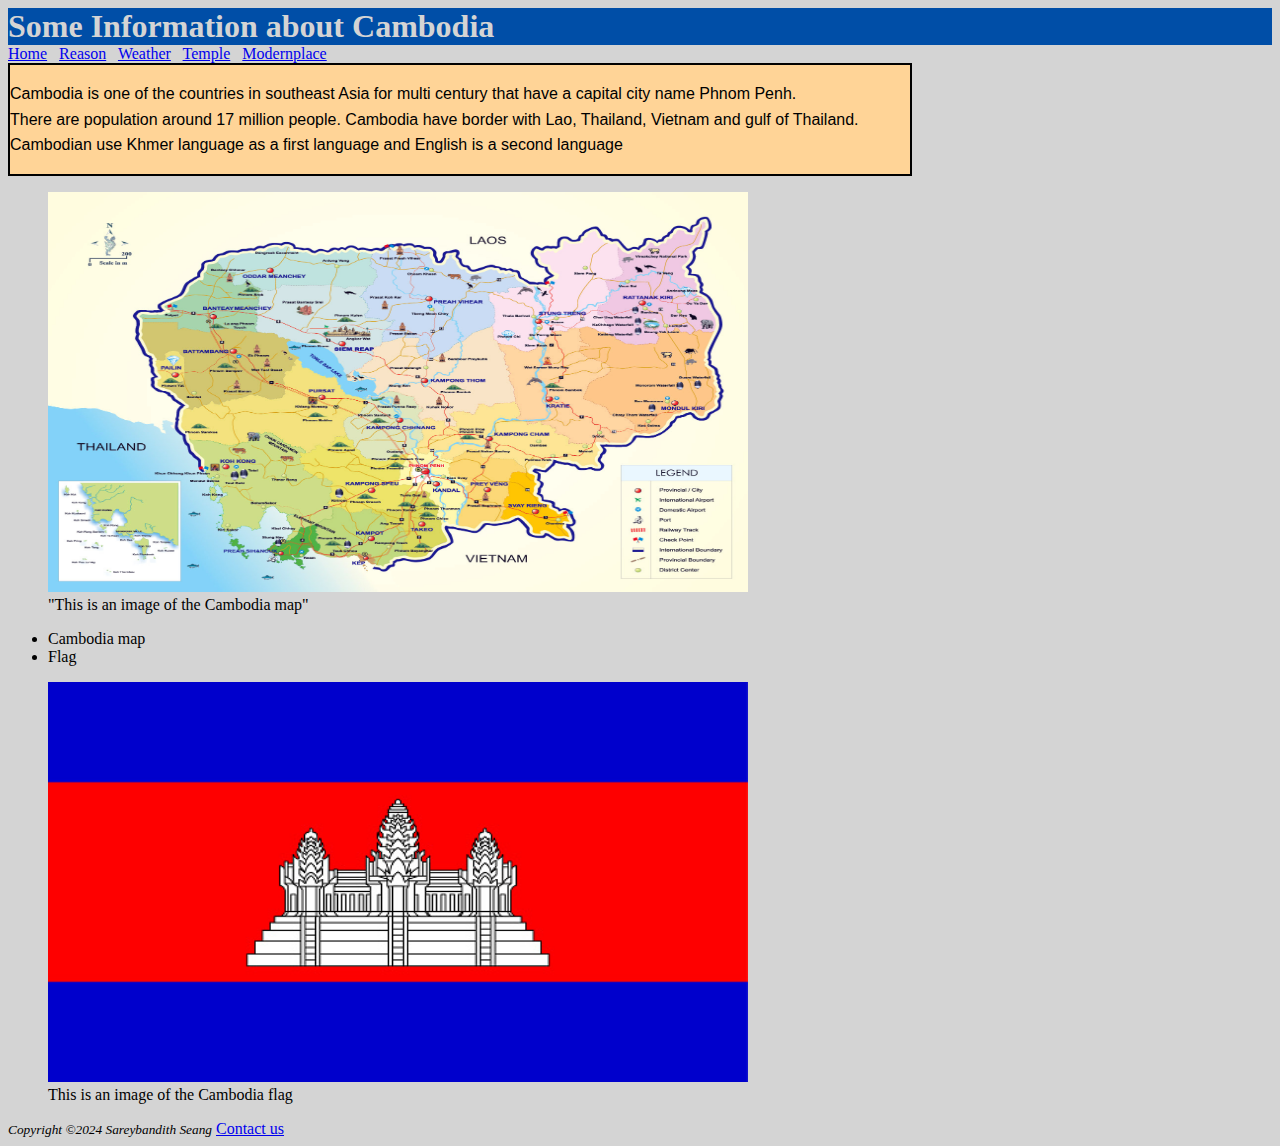
<file: index.html>
<!DOCTYPE html>
<html lang="en">
<head>
    <meta charset="UTF-8">
    <title>Cambodia Destination</title>
    <link rel="stylesheet" href="mystyle.css">
    <style>
        .box1{line-height: 1.6;
                background-color: rgb(255, 212, 151);
                color: #000000;
                border: 2px solid;
                height: auto;
                width: 900px;
                
                

        }
               
    </style>
</head>
<body>

    <h1 style="color:#d4d4d4">Some Information about Cambodia</h1>
   
        <nav>
        <a href="home.html">Home</a> &nbsp;
        <a href="reason.html">Reason</a> &nbsp;
        <a href="wheather.html">Weather</a> &nbsp;
        <a href="timple.html">Temple</a> &nbsp;
        <a href="mordenplace.html">Modernplace</a>
        </nav>
        <div>
            <div class="box1">
                <P>Cambodia is one of the countries in southeast Asia for multi century that have a capital city name <span class="cityname">Phnom Penh</span>.<br>
                There are population around 17 million people. Cambodia have border with  Lao, Thailand, Vietnam and gulf of Thailand.<br> 
                Cambodian use Khmer language as a first language and English is a second language</P>
            </div>
            <div>
                <figure>
                <img src= "image/map.jpg" alt ="Cambodia map" height="400" width="700">
                <figcaption> "This is an image of the Cambodia map"</figcaption>
                </figure>
            </div>
        <ul>
            <li>Cambodia map</li>
         
            <li>Flag</li>
        
        </ul>
        <div>
            <figure>
            <img src="image/flag.jpg" alt="Cambodia flag" height="400" width="700">
            <figcaption>This is an image of the Cambodia flag</figcaption>
            </figure>
        </div>
        </div>    
    <footer>
        <small><i>Copyright &copy;2024 Sareybandith Seang</i></small>
        <a href="mailto:u3263610@uni.canberra.edu.au"> Contact us</a>

     </footer>
     
</body>
</html>
</file>
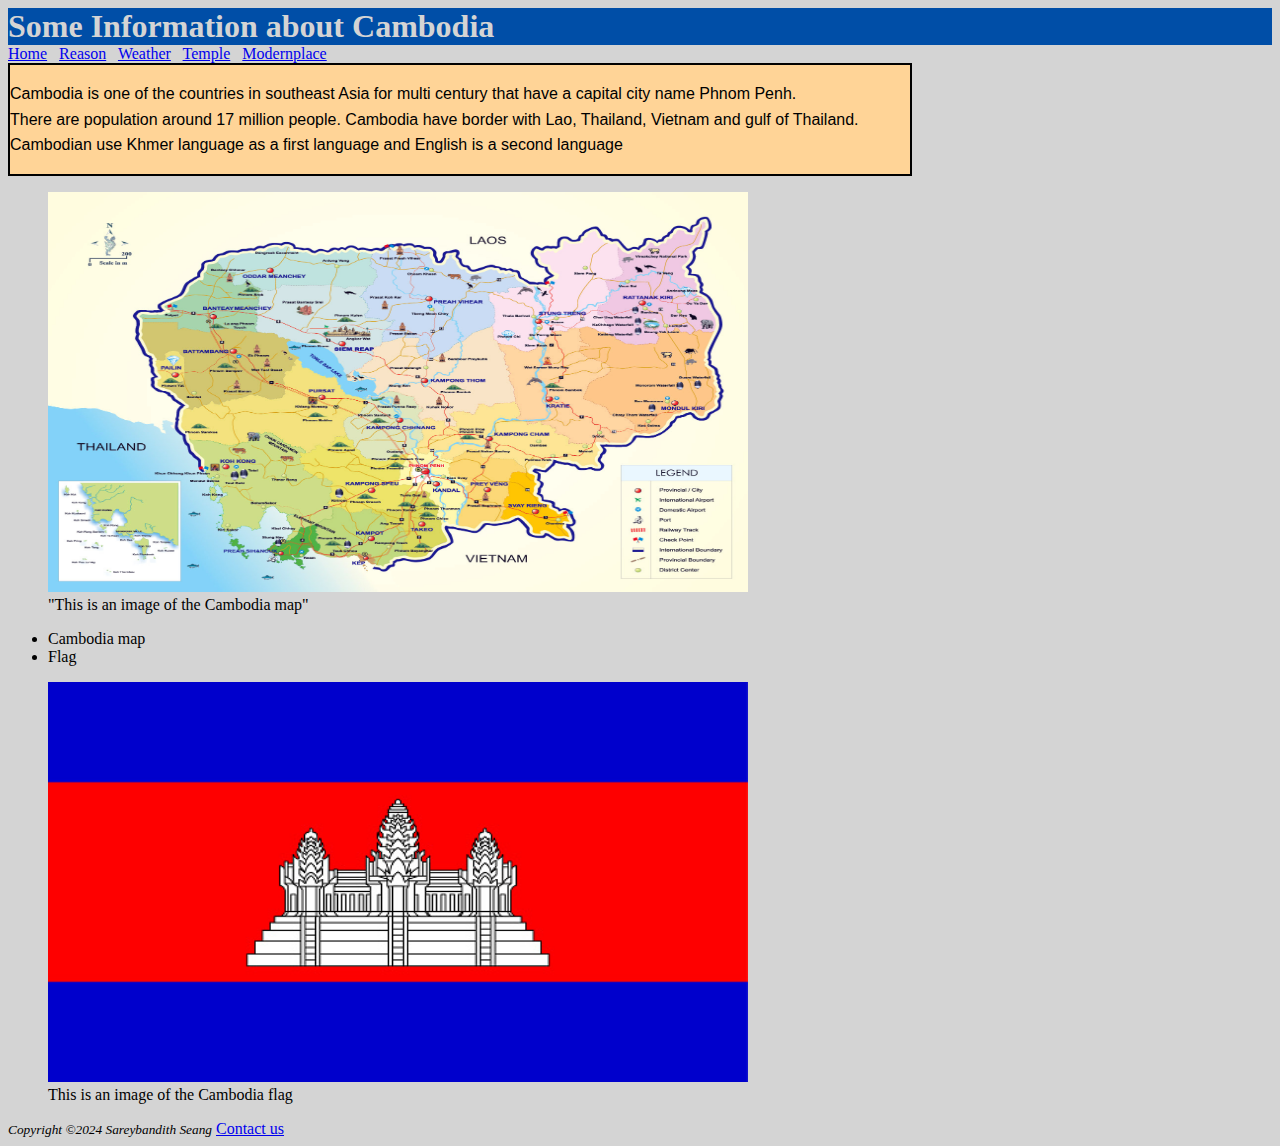
<file: home.html>
<!DOCTYPE html>
<html lang="en">
<head>
    <meta charset="UTF-8">
    <title>Cambodia Destination</title>
    <link rel="stylesheet" href="mystyle.css">
    <style>
        .box1{line-height: 1.6;
                background-color: rgb(255, 212, 151);
                color: #000000;
                border: 2px solid;
                height: auto;
                width: 900px;
                
                

        }
               
    </style>
</head>
<body>

    <h1 style="color:#d4d4d4">Some Information about Cambodia</h1>
   
        <nav>
        <a href="home.html">Home</a> &nbsp;
        <a href="reason.html">Reason</a> &nbsp;
        <a href="wheather.html">Weather</a> &nbsp;
        <a href="timple.html">Temple</a> &nbsp;
        <a href="mordenplace.html">Modernplace</a>
        </nav>
        <div>
            <div class="box1">
                <P>Cambodia is one of the countries in southeast Asia for multi century that have a capital city name <span class="cityname">Phnom Penh</span>.<br>
                There are population around 17 million people. Cambodia have border with  Lao, Thailand, Vietnam and gulf of Thailand.<br> 
                Cambodian use Khmer language as a first language and English is a second language</P>
            </div>
            <div>
                <figure>
                <img src= "image/map.jpg" alt ="Cambodia map" height="400" width="700">
                <figcaption> "This is an image of the Cambodia map"</figcaption>
                </figure>
            </div>
        <ul>
            <li>Cambodia map</li>
         
            <li>Flag</li>
        
        </ul>
        <div>
            <figure>
            <img src="image/flag.jpg" alt="Cambodia flag" height="400" width="700">
            <figcaption>This is an image of the Cambodia flag</figcaption>
            </figure>
        </div>
        </div>    
    <footer>
        <small><i>Copyright &copy;2024 Sareybandith Seang</i></small>
        <a href="mailto:u3263610@uni.canberra.edu.au"> Contact us</a>

     </footer>
     
</body>
</html>
</file>
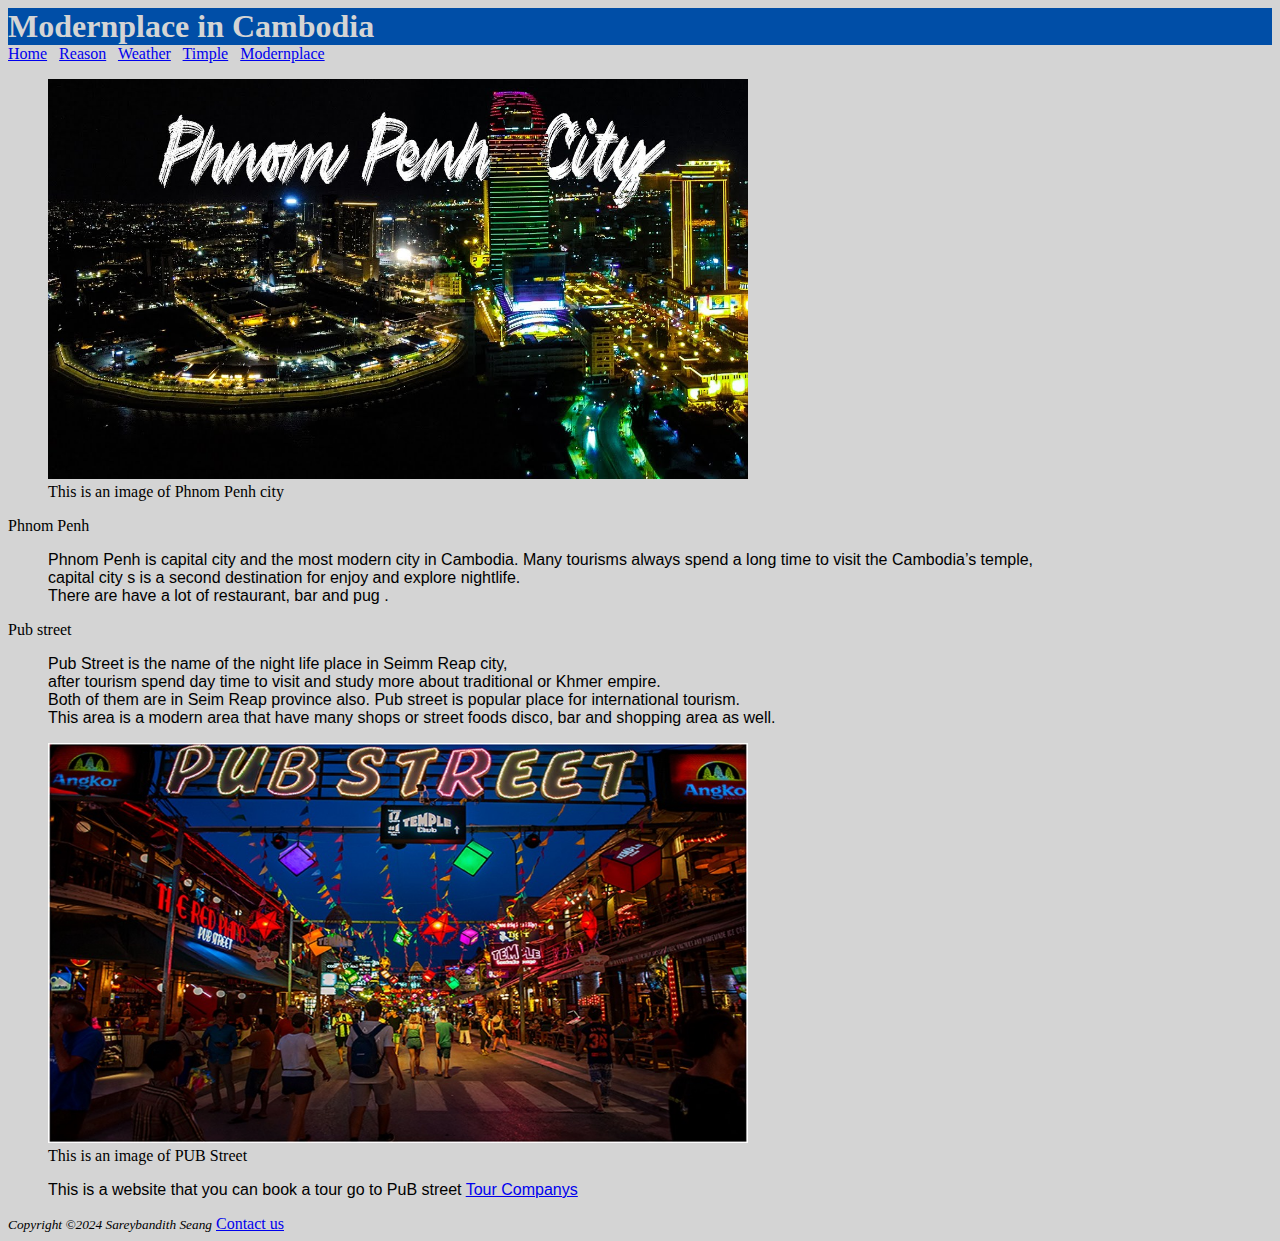
<file: mordenplace.html>
<!DOCTYPE html>
<html lang="en">
<head>
    <meta charset="UTF-8">
    <title>Cambodia Destination</title>
    <link rel="stylesheet" href="mystyle.css">
    <style>
        h2{
            color:#056487
        }
        .PP{
            margin:  auto;
            width: 100%;
        }
        .Pic1{
            height: 320px;
            width: 500px;
            
            
        }

    </style>
</head>
<body>
    <h1 style="color:#d4d4d4">Modernplace in Cambodia</h1>
    <nav>
        <a href="home.html">Home</a> &nbsp;
        <a href="reason.html">Reason</a> &nbsp;
        <a href="wheather.html">Weather</a> &nbsp;
        <a href="timple.html">Timple</a> &nbsp;
        <a href="mordenplace.html">Modernplace</a>
    </nav>
    <div>
        <figure>
            <img src="image/PhnomPenhcity.jpg" alt="City of Cambodia" height="400" width="700">
            <figcaption>This is an image of Phnom Penh city</figcaption>
        </figure>
    </div>
    <dl>        
        <dt>Phnom Penh</dt>
                <dd><p>Phnom Penh is capital city and the  most modern city in Cambodia.
                    Many tourisms always spend a long time to visit the Cambodia’s temple,<br>
                    capital city s is a second destination for enjoy and explore nightlife.<br>
                    There are have a lot of restaurant, bar and pug .</p></dd>
    
        <dt>Pub street</dt>
            <dd><P>Pub Street is the name of the night life place in Seimm Reap city,<br> 
               after tourism spend day time to visit and study more about traditional or Khmer empire.<br>
               Both of them are in Seim Reap province also. Pub street is popular place for international tourism.<br>
               This area is a modern area that have many shops or street foods disco, bar and shopping area as well. </P><dd></dd>
               
    </dl>
    
    <div>
        <figure>
            <img src="image/PUBstrret.jpg" alt="PUB Street" height="400" width="700">
            <figcaption>This is an image of PUB Street</figcaption>
        </figure>
    </div>
    
    <blockquote>
        <P>This is a website that you can book a tour go to PuB street
        <a href="www.viator.com">Tour Companys</a></P>
     </blockquote>
    <footer>  
        <small><i>Copyright &copy;2024 Sareybandith Seang</i></small>
        <a href="mailto:u3263610@uni.canberra.edu.au"> Contact us</a>
    </footer>
     
</body>
</html>
</file>
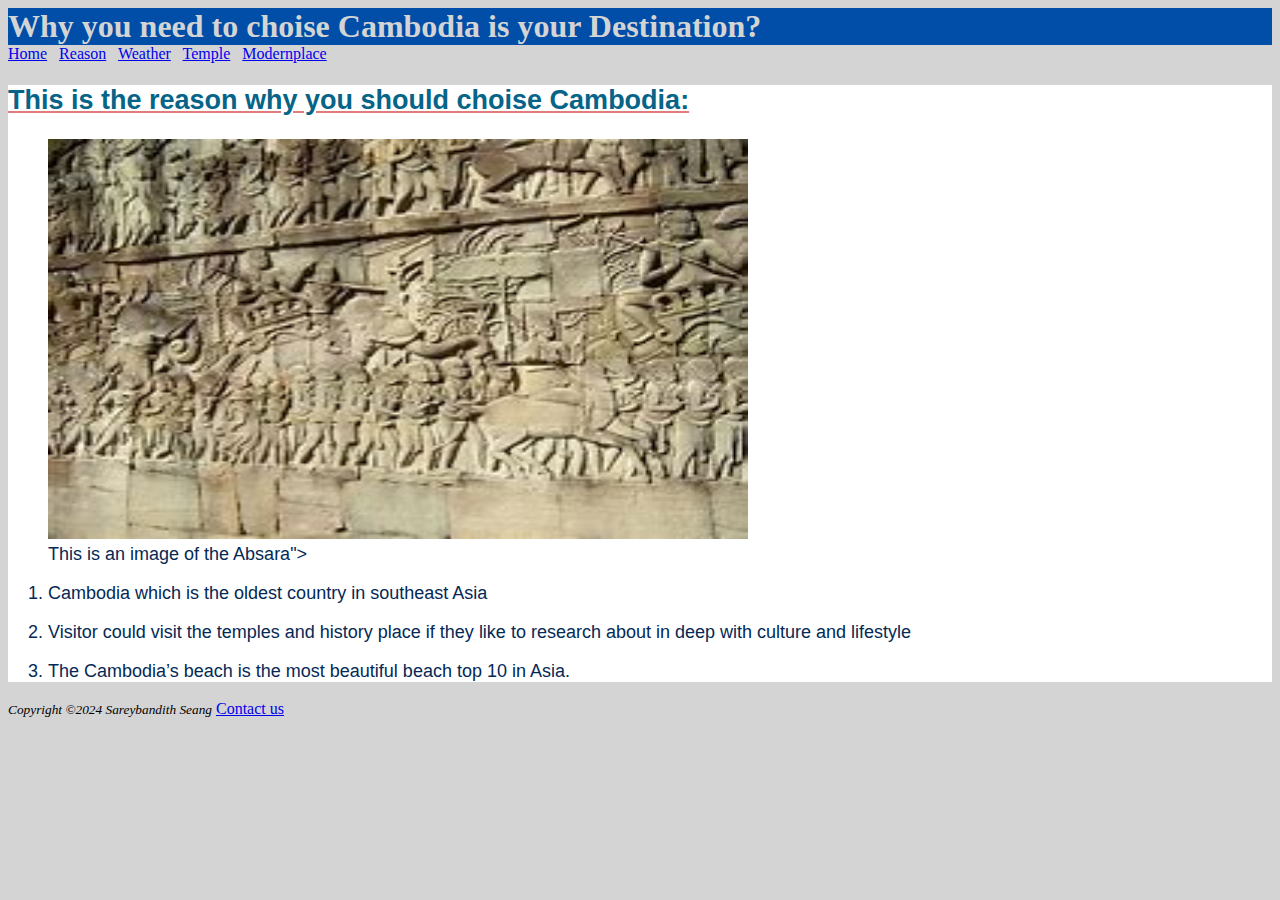
<file: reason.html>
<!DOCTYPE html>
<html lang="en">
<head>
    <meta charset="UTF-8">
    <title>Cambodia Destination</title>
    <link rel="stylesheet" href="mystyle.css">

<body>
    <h1 style="color:#d4d4d4">Why you need to choise Cambodia is your Destination?</h1>
    <nav>
        <a href="home.html">Home</a> &nbsp;
        <a href="reason.html">Reason</a> &nbsp;
        <a href="wheather.html">Weather</a> &nbsp;
        <a href="timple.html">Temple</a> &nbsp;
        <a href="mordenplace.html">Modernplace</a>
    </nav>
    <div class="reason">
    <h2>This is the reason why you should choise Cambodia:</h2>
    <figure>
        <img src= "image/absara.jpg" alt ="Absara picture" height="400" width="700">
    <figcaption> This is an image of the Absara"></figcaption>
    </figure>
        
        <div class="listreason">
            <ol>
            <li><p>Cambodia which is the oldest country in southeast Asia</p></li>
            <li><p>Visitor could visit the temples and history place if they like to research about in deep with culture and lifestyle</p></li>
            <li><p>The Cambodia’s beach is the most beautiful beach top 10 in Asia.</p></li>
            </ol>
        </div>
        
    
    
    </div>
    <footer>
            
        <small><i>Copyright &copy;2024 Sareybandith Seang</i></small>
        <a href="mailto:u3263610@uni.canberra.edu.au"> Contact us</a>
    </footer>
</body>
</html>
</file>
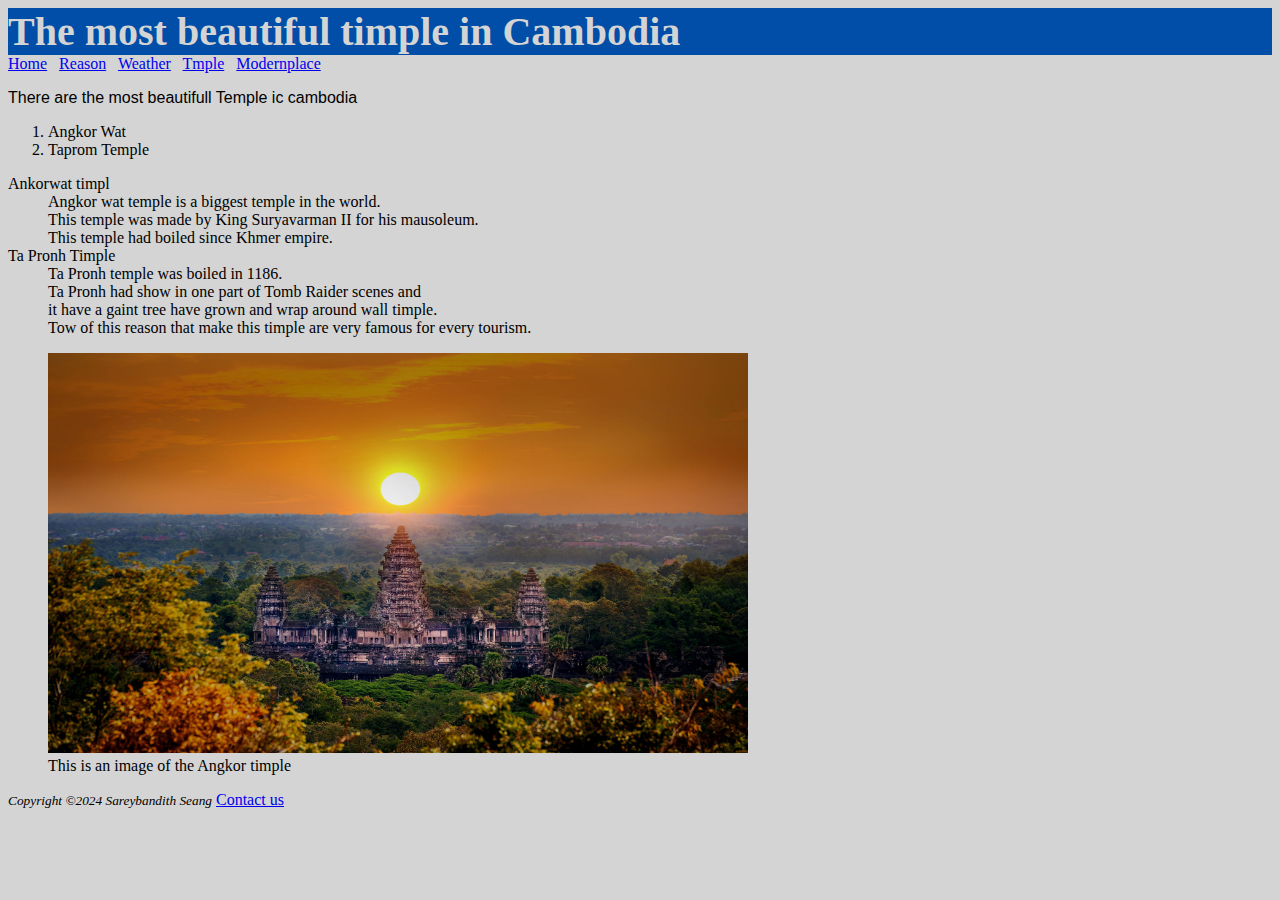
<file: timple.html>
<!DOCTYPE html>
<html lang="en">
<head>
    <meta charset="UTF-8">
    <title>Cambodia Destination</title>
    <link rel="stylesheet" href="mystyle.css">
    <style>
        h1{
            font-size: 40px;
        }
    </style>
<body>
    <h1 style="color:#d4d4d4">The most beautiful timple in Cambodia</h1>
    <nav>
        <a href="home.html">Home</a> &nbsp;
        <a href="reason.html">Reason</a> &nbsp;
        <a href="wheather.html">Weather</a> &nbsp;
        <a href="timple.html">Tmple</a> &nbsp;
        <a href="mordenplace.html">Modernplace</a>
    </nav>
   <P>There are the most beautifull Temple ic cambodia</P>
   <ol>
        <li>Angkor Wat</li>
        <li>Taprom Temple</li>
   </ol>
    <dl>
        <dt>Ankorwat timpl</dt>
        <dd>Angkor wat temple is a biggest temple in the world.<br>
            This temple was made by King Suryavarman II for his mausoleum.<br>
            This temple had boiled since Khmer empire.</dd>
            

        <dt>Ta Pronh Timple</dt>
        <dd>Ta Pronh temple was boiled in 1186.<br>
            Ta Pronh had show in one part of Tomb Raider scenes and <br>
            it have a gaint tree have grown and wrap around wall timple.<br>
            Tow of this reason that make this timple are very famous for every tourism.<dd>
    </dl>
    <figure> 
        <img src= "image/angkorwat.jpg" alt ="Angkor" height="400" width="700">
        <figcaption> This is an image of the Angkor timple</figcaption>
    </figure>
    
    <footer>  
        <small><i>Copyright &copy;2024 Sareybandith Seang</i></small>
        <a href="mailto:u3263610@uni.canberra.edu.au"> Contact us</a>
    </footer>
</body>

</html>
</file>
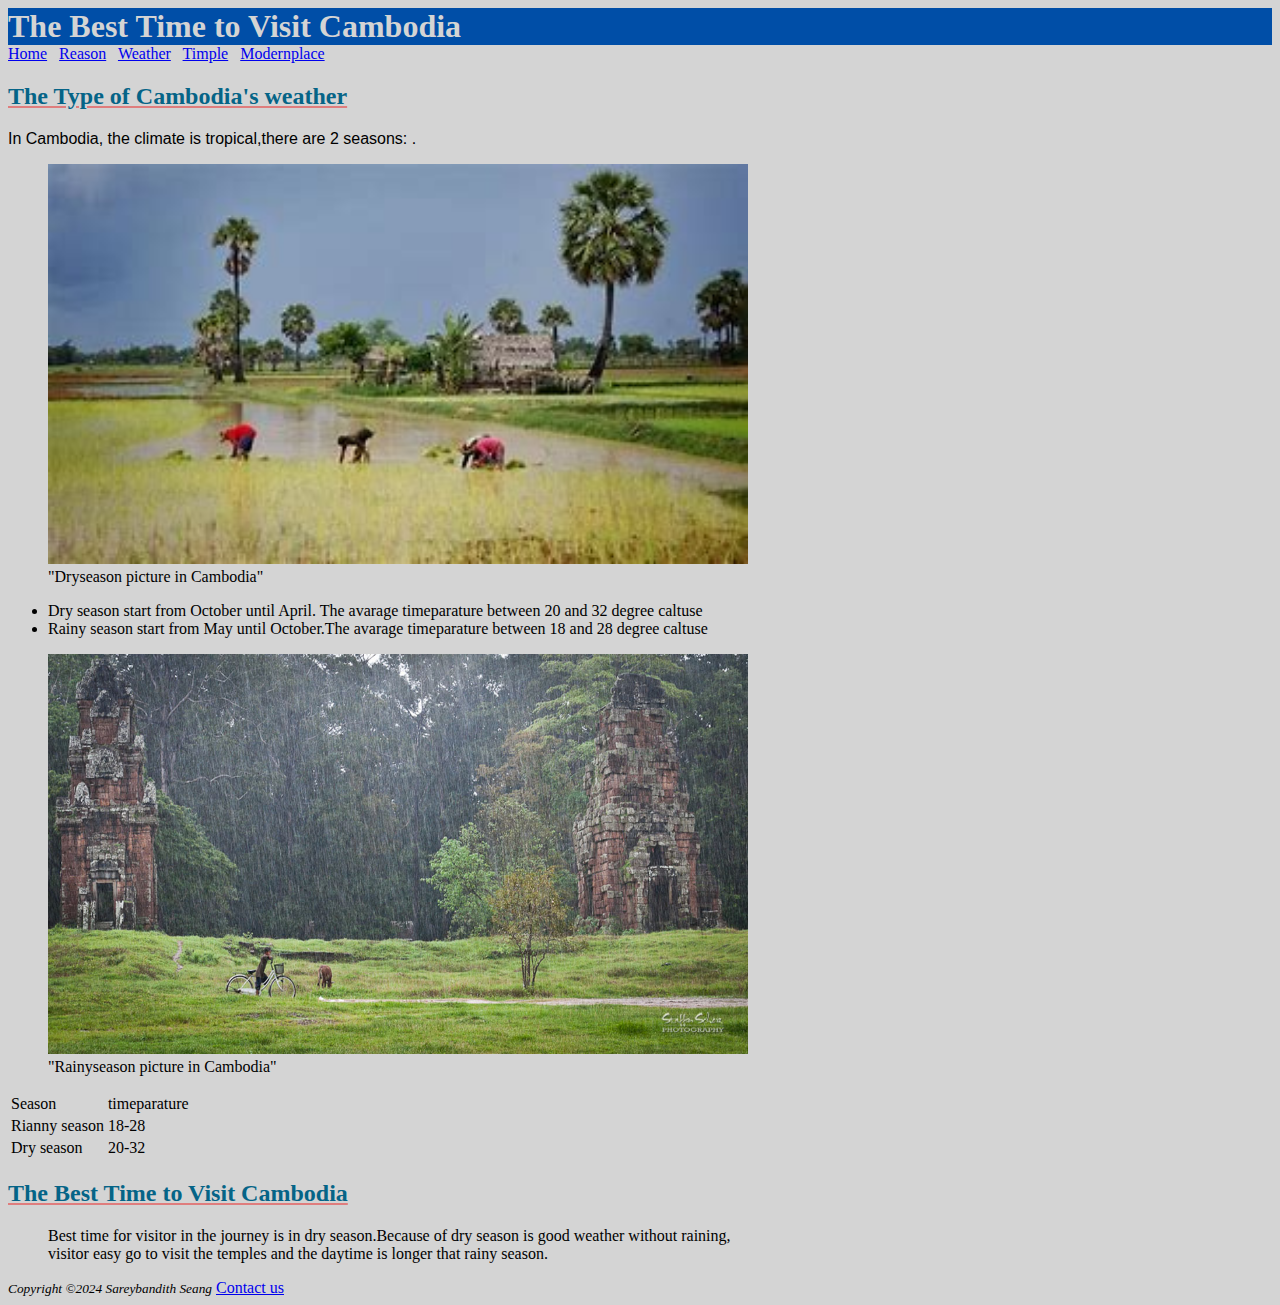
<file: wheather.html>
<!DOCTYPE html>
<html lang="en">
<head>
    <meta charset="UTF-8">
    <title>Cambodia Destination</title>
    <link rel="stylesheet" href="mystyle.css">
    <style>
        .table1{
            border: 2px;;
        }
    </style>
   
</head>
<body>
    <h1 style="color: #d4d4d4;"> The Best Time to Visit Cambodia</h1>
    <nav>
        <a href="home.html">Home</a> &nbsp;
        <a href="reason.html">Reason</a> &nbsp;
        <a href="wheather.html">Weather</a> &nbsp;
        <a href="timple.html">Timple</a> &nbsp;
        <a href="mordenplace.html">Modernplace</a>
    </nav>
    <h2 > The Type of Cambodia's weather</h2>
        <p>In Cambodia, the climate is tropical,there are 2 seasons: .</p> 
        <figure>
            <img src= "image/dryseason.jpg" alt ="Dryseason picture in Cambodia" height="400" width="700">
        <figcaption> "Dryseason picture in Cambodia"</figcaption>
        </figure>
        
        <ul>
            <li> Dry season start from October until April. The avarage timeparature between 20 and 32 degree caltuse</li>
            
            
            <li> Rainy season start from May until October.The avarage timeparature between 18 and 28 degree caltuse</li>
        </ul>

        <figure>
            <img src= "image/rainnyseason.jpg" alt ="rainy picture in Cambodia" height="400" width="700">
        <figcaption> "Rainyseason picture in Cambodia"</figcaption>
        </figure>
            <table class="table1">
                <tr>
                <td>Season</td>
                <td>timeparature</td>
                </tr>
                
                <tr>
                <td>Rianny season</td>
                <td>18-28</td>
                </tr>
                    
                <tr>
                <td>Dry season</td>
                <td>20-32</td>
                </tr>
            </table>
                
    <h2> The Best Time to Visit Cambodia</h2>
        <blockquote> Best time for visitor in the journey is in dry season.Because of dry season 
            is good weather without raining, <br>
            visitor easy go to visit the temples and the daytime is longer that rainy season.
                </blockquote>
     <footer>
              <small><i>Copyright &copy;2024 Sareybandith Seang</i></small>
              <a href="mailto:u3263610@uni.canberra.edu.au"> Contact us</a>
     </footer>
</body>

</html>
</file>
<file: mystyle.css>
h1{ background-color: #004ea7;
	margin: auto;
	width: 100%;
	min-width: 960px;
    
	
}

h2{text-decoration: underline;
    text-decoration-color: #df7d7d;
    color:#056487
    
}

body{
    background-color: #d4d4d4;
}

P{
    font-family:Arial, Helvetica, sans-serif;
    
}
.reason{color: #042955;
        font-family:Verdana, Geneva, Tahoma, sans-serif;
        font-size: large;
        background-color: #ffffff;
        width: auto;
}
</file>
